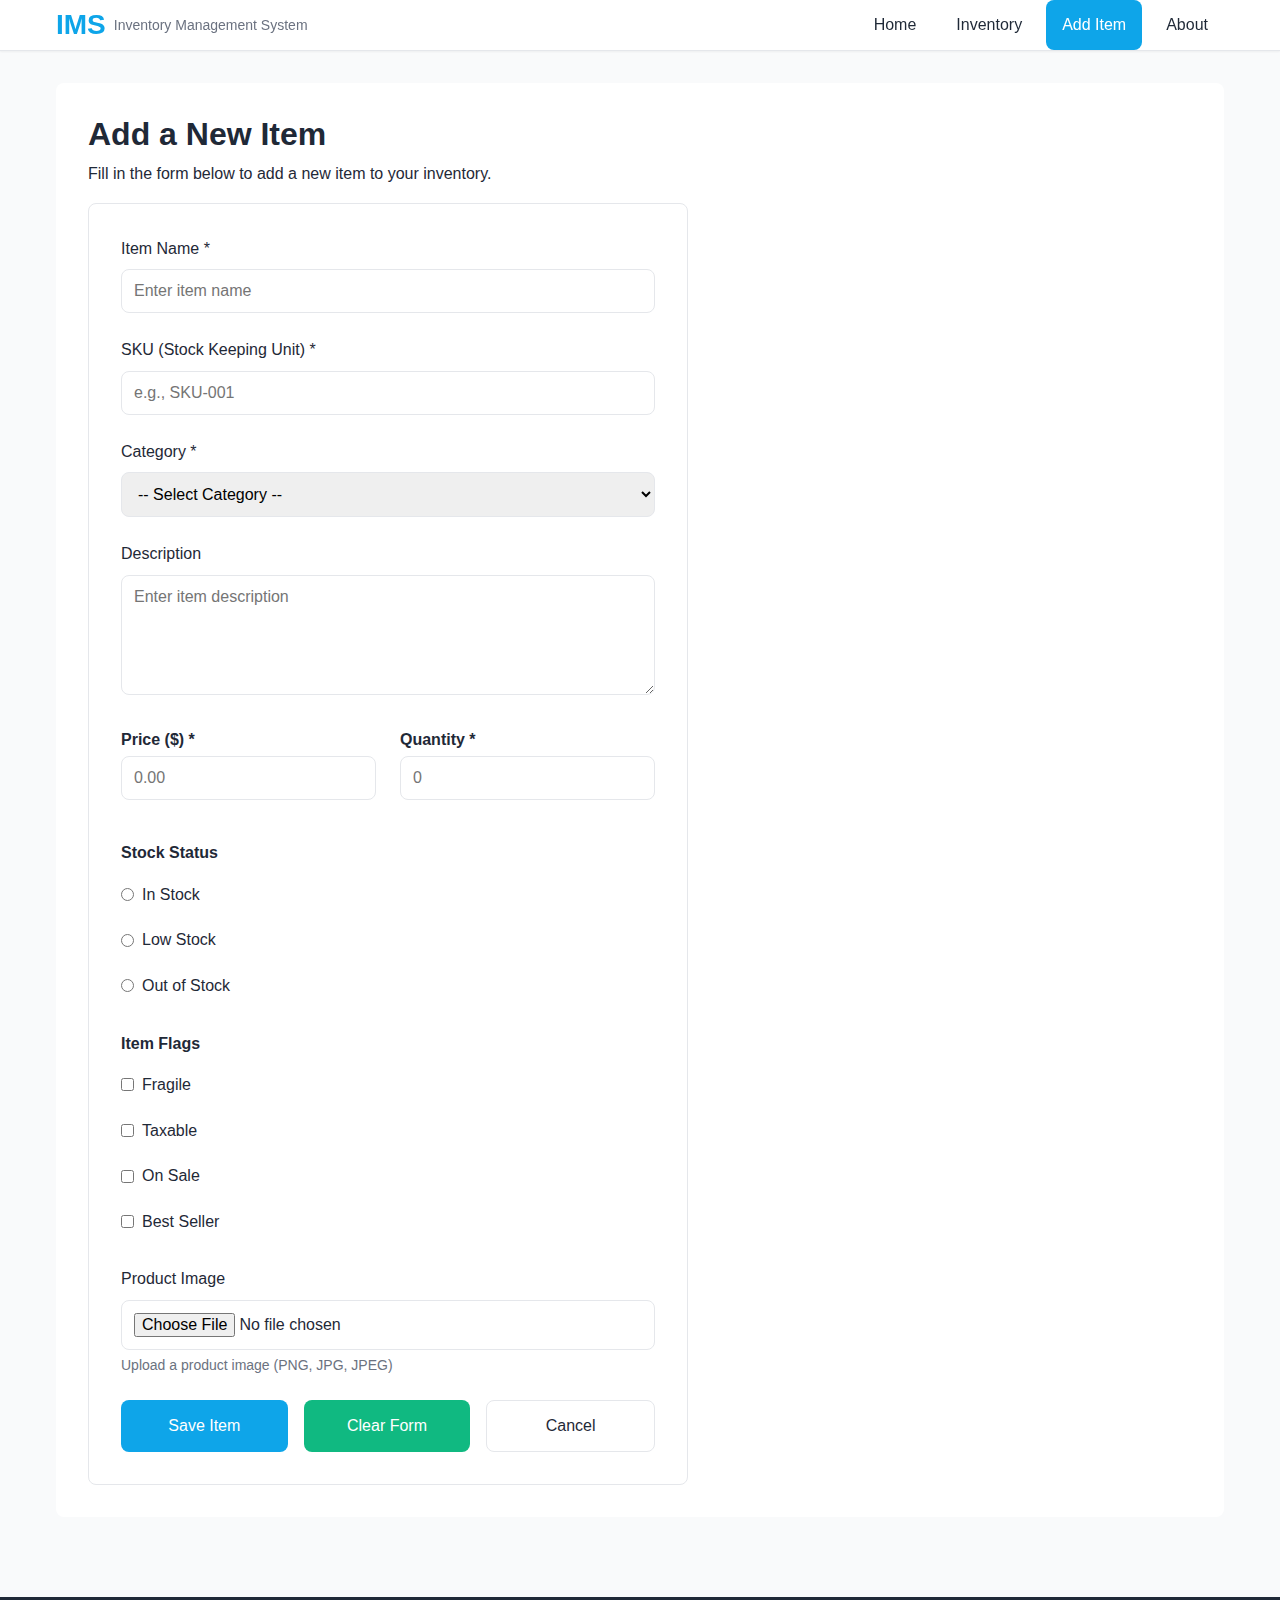
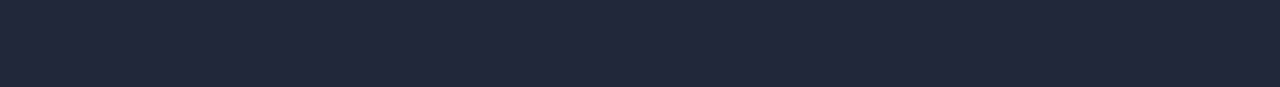
<file: addItem.html>
<!doctype html>
<html lang="en">
  <head>
    <meta charset="UTF-8" />
    <meta name="viewport" content="width=device-width, initial-scale=1.0" />
    <title>Add Item - Inventory Management System</title>
    <link rel="stylesheet" href="external.css" />
  </head>
  <body>
    <!-- Navigation Header -->
    <header class="site-header">
      <div class="header-container">
        <div class="brand">
          <h1>IMS</h1>
          <p>Inventory Management System</p>
        </div>
        <nav aria-label="Main Navigation">
          <ul class="nav-menu">
            <li><a href="index.html">Home</a></li>
            <li><a href="inventory.html">Inventory</a></li>
            <li><a href="addItem.html" class="active">Add Item</a></li>
            <li><a href="About.html">About</a></li>
          </ul>
        </nav>
      </div>
    </header>

    <main class="container">
      <section class="add-item-section">
        <h2>Add a New Item</h2>
        <p>Fill in the form below to add a new item to your inventory.</p>

        <form id="item-form" class="form-container">
          <!-- Text Fields -->
          <div class="form-group">
            <label for="itemName">Item Name *</label>
            <input
              id="itemName"
              name="itemName"
              type="text"
              required
              placeholder="Enter item name"
              aria-label="Item name"
            />
          </div>

          <div class="form-group">
            <label for="sku">SKU (Stock Keeping Unit) *</label>
            <input
              id="sku"
              name="sku"
              type="text"
              required
              placeholder="e.g., SKU-001"
              aria-label="SKU"
            />
          </div>

          <div class="form-group">
            <label for="category">Category *</label>
            <select
              id="category"
              name="category"
              required
              aria-label="Category"
            >
              <option value="">-- Select Category --</option>
              <option value="Electronics">Electronics</option>
              <option value="Clothing">Clothing</option>
              <option value="Books">Books</option>
              <option value="Food">Food</option>
              <option value="Other">Other</option>
            </select>
          </div>

          <div class="form-group">
            <label for="description">Description</label>
            <textarea
              id="description"
              name="description"
              rows="4"
              placeholder="Enter item description"
              aria-label="Item description"
            ></textarea>
          </div>

          <div class="form-row">
            <div class="form-group">
              <label for="price">Price ($) *</label>
              <input
                id="price"
                name="price"
                type="number"
                step="0.01"
                required
                placeholder="0.00"
                aria-label="Price"
              />
            </div>

            <div class="form-group">
              <label for="quantity">Quantity *</label>
              <input
                id="quantity"
                name="quantity"
                type="number"
                required
                placeholder="0"
                aria-label="Quantity"
              />
            </div>
          </div>

          <!-- Radio Buttons -->
          <fieldset class="form-group">
            <legend>Stock Status</legend>
            <div class="radio-group">
              <label>
                <input type="radio" name="status" value="in_stock" required />
                In Stock
              </label>
              <label>
                <input type="radio" name="status" value="low_stock" /> Low Stock
              </label>
              <label>
                <input type="radio" name="status" value="out_of_stock" /> Out of
                Stock
              </label>
            </div>
          </fieldset>

          <!-- Checkboxes -->
          <fieldset class="form-group">
            <legend>Item Flags</legend>
            <div class="checkbox-group">
              <label>
                <input type="checkbox" name="flags" value="fragile" /> Fragile
              </label>
              <label>
                <input type="checkbox" name="flags" value="taxable" /> Taxable
              </label>
              <label>
                <input type="checkbox" name="flags" value="onsale" /> On Sale
              </label>
              <label>
                <input type="checkbox" name="flags" value="bestseller" /> Best
                Seller
              </label>
            </div>
          </fieldset>

          <!-- Image Upload -->
          <div class="form-group">
            <label for="image">Product Image</label>
            <input
              id="image"
              name="image"
              type="file"
              accept="image/*"
              aria-label="Product image"
            />
            <small>Upload a product image (PNG, JPG, JPEG)</small>
            <div id="image-preview" class="image-preview"></div>
          </div>

          <!-- Form Actions -->
          <div class="form-actions">
            <button type="submit" class="btn btn-primary">Save Item</button>
            <button type="reset" class="btn btn-secondary">Clear Form</button>
            <a href="inventory.html" class="btn btn-tertiary">Cancel</a>
          </div>
        </form>
      </section>
    </main>

    <!-- Footer -->
    <footer class="site-footer">
      <p>&copy; 2026 Inventory Management System. All rights reserved.</p>
    </footer>

    <script src="main.js"></script>
  </body>
</html>
</file>
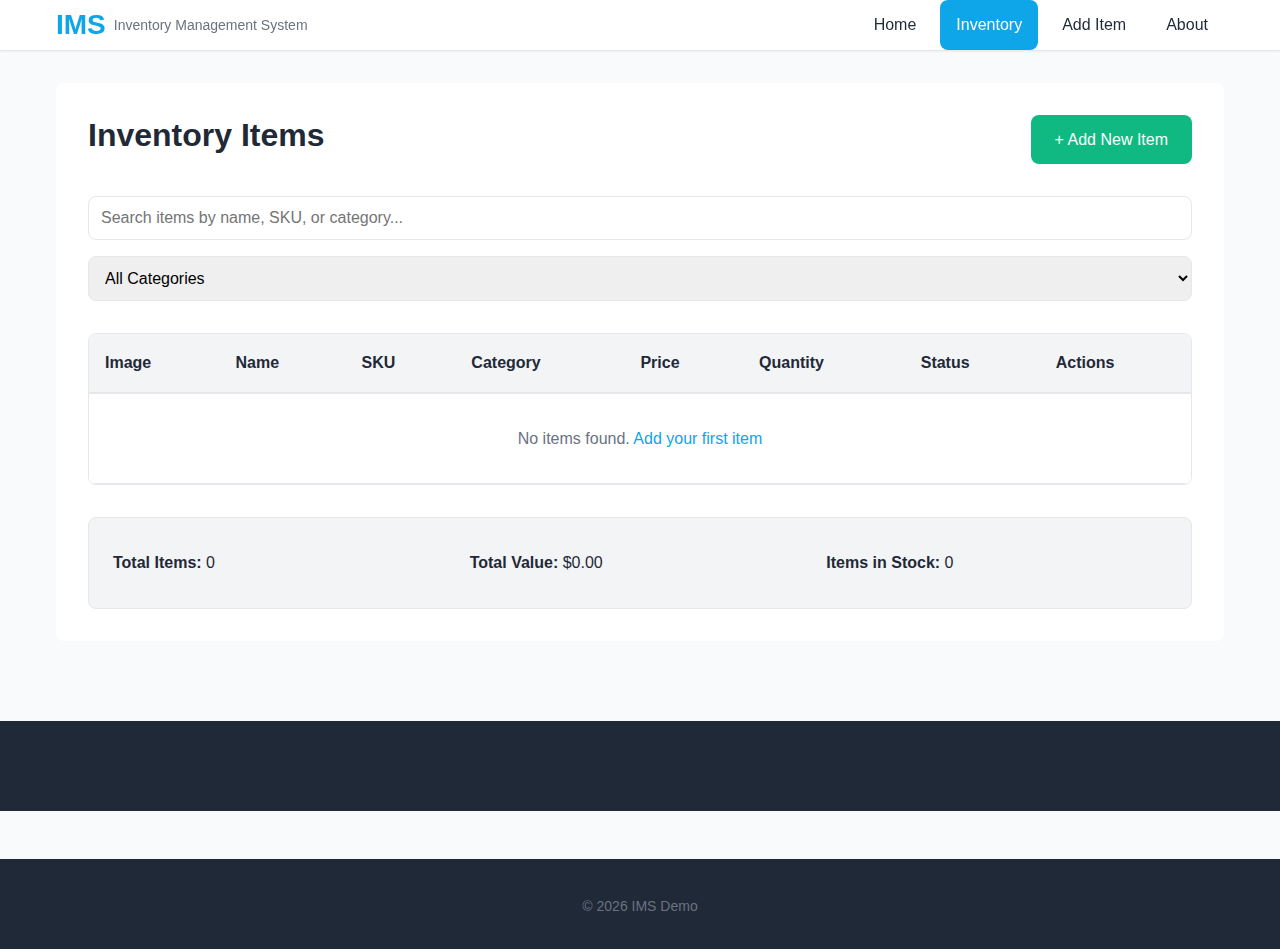
<file: inventory.html>
<!DOCTYPE html>
<html lang="en">
<head>
    <meta charset="UTF-8">
    <meta name="viewport" content="width=device-width, initial-scale=1.0">
    <title>Inventory - Inventory Management System</title>
    <link rel="stylesheet" href="external.css">
</head>
<body>
    <!-- Navigation Header -->
    <header class="site-header">
        <div class="header-container">
            <div class="brand">
                <h1>IMS</h1>
                <p>Inventory Management System</p>
            </div>
            <nav aria-label="Main Navigation">
                <ul class="nav-menu">
                    <li><a href="index.html">Home</a></li>
                    <li><a href="inventory.html" class="active">Inventory</a></li>
                    <li><a href="addItem.html">Add Item</a></li>
                    <li><a href="About.html">About</a></li>
                </ul>
            </nav>
        </div>
    </header>


    <main class="container">
        <section class="inventory-section">
            <div class="section-header">
                <h2>Inventory Items</h2>
                <a href="addItem.html" class="btn btn-secondary">+ Add New Item</a>
            </div>

            <!-- Search and Filter -->
            <div class="filter-section">
                <input 
                    type="text" 
                    id="search-input" 
                    class="search-box" 
                    placeholder="Search items by name, SKU, or category..."
                    aria-label="Search inventory items"
                >
                <select id="category-filter" class="filter-select" aria-label="Filter by category">
                    <option value="">All Categories</option>
                    <option value="Electronics">Electronics</option>
                    <option value="Clothing">Clothing</option>
                    <option value="Books">Books</option>
                    <option value="Food">Food</option>
                    <option value="Other">Other</option>
                </select>
            </div>

            <!-- Inventory Table -->
            <div class="table-wrapper">
                <table class="inventory-table" id="inventory-table">
                    <thead>
                        <tr>
                            <th>Image</th>
                            <th>Name</th>
                            <th>SKU</th>
                            <th>Category</th>
                            <th>Price</th>
                            <th>Quantity</th>
                            <th>Status</th>
                            <th>Actions</th>
                        </tr>
                    </thead>
                    <tbody id="inventory-body">
                        <tr class="empty-state">
                            <td colspan="8">No items found. <a href="addItem.html">Add your first item</a></td>
                        </tr>
                    </tbody>
                </table>
            </div>

            <!-- Summary -->
            <div class="inventory-summary">
                <p><strong>Total Items:</strong> <span id="summary-total">0</span></p>
                <p><strong>Total Value:</strong> $<span id="summary-value">0.00</span></p>
                <p><strong>Items in Stock:</strong> <span id="summary-in-stock">0</span></p>
            </div>
        </section>
    </main>

    <!-- Footer -->
    <footer class="site-footer">
        <p>&copy; 2026 Inventory Management System. All rights reserved.</p>
    </footer>

    <script src="main.js"></script>
</body>
</html>

  <footer class="site-footer">
    <small>© 2026 IMS Demo</small>
  </footer>
</body>
</html>
</file>
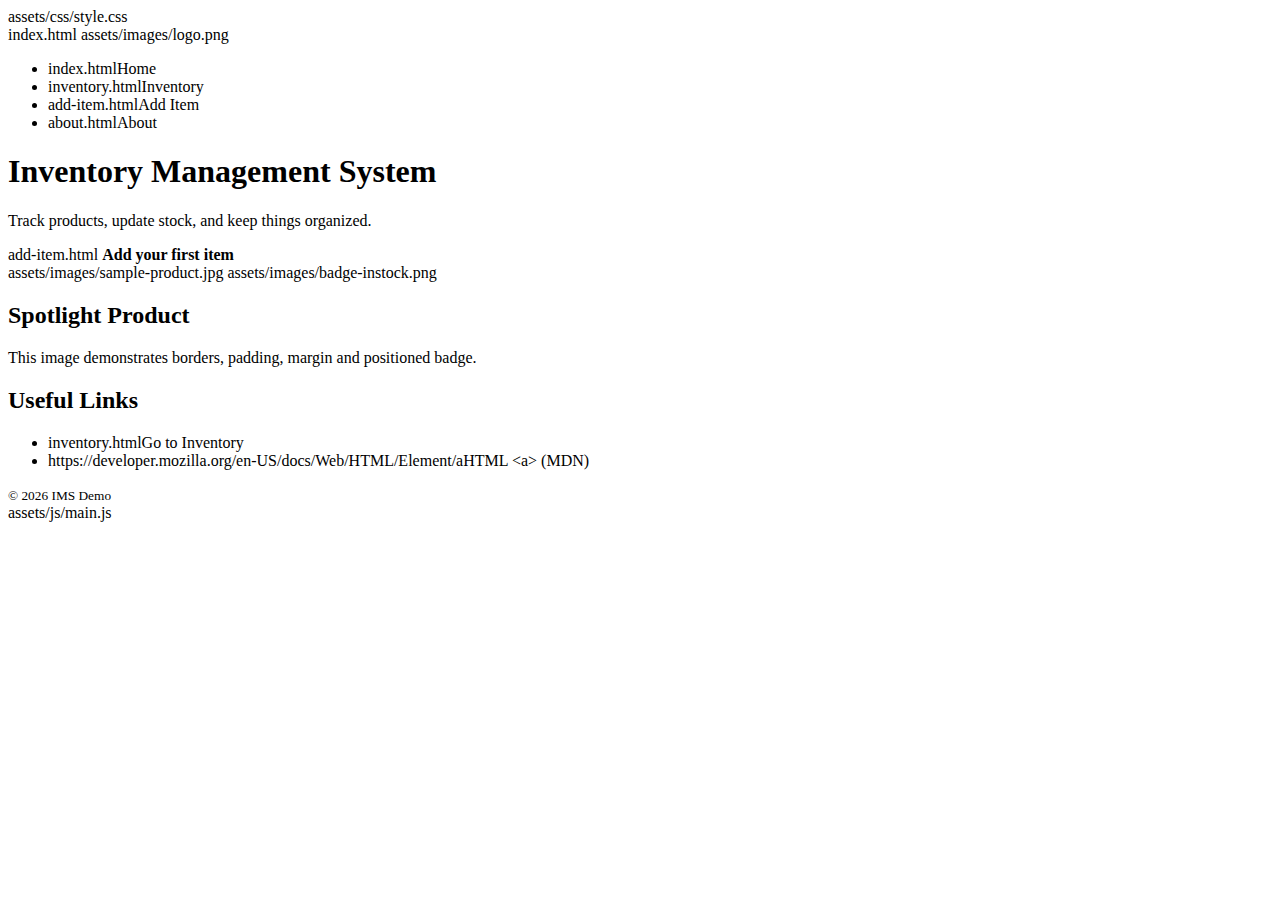
<file: MainPage.html>
<!DOCTYPE html>
<html lang="en">
<head>
  <meta charset="UTF-8" />
  <title>IMS — Home</title>
  assets/css/style.css
</head>
<body class="page-home">
  <header class="site-header">
    index.html
      assets/images/logo.png
    </a>
    <nav aria-label="Primary">
      <ul class="nav">
        <li>index.htmlHome</a></li>
        <li>inventory.htmlInventory</a></li>
        <li>add-item.htmlAdd Item</a></li>
        <li>about.htmlAbout</a></li>
      </ul>
    </nav>
  </header>

  <main class="container">
    <h1>Inventory Management System</h1>
    <p>Track products, update stock, and keep things organized.</p>

    <!-- ROLLOVER IMAGE (CSS-only) -->
    add-item.html
      <!-- We use background-image in CSS to switch on :hover -->
      <span class="rollover-img" role="img" aria-label="Add item"></span>
      <strong>Add your first item</strong>
    </a>

    <!-- IMAGE styled with box-model & positioning -->
    <section class="spotlight">
      <div class="spotlight-card">
        assets/images/sample-product.jpg
        assets/images/badge-instock.png
        <div class="spotlight-body">
          <h2>Spotlight Product</h2>
          <p>This image demonstrates borders, padding, margin and positioned badge.</p>
        </div>
      </div>
    </section>

    <section>
      <h2>Useful Links</h2>
      <ul>
        <!-- Relative link (to a page within your site) -->
        <li>inventory.htmlGo to Inventory</a></li>
        <!-- Absolute external link -->
        <li>https://developer.mozilla.org/en-US/docs/Web/HTML/Element/aHTML &lt;a&gt; (MDN)</a></li>
      </ul>
      
    </section>
  </main>

  <footer class="site-footer">
    <small>© 2026 IMS Demo</small>
  </footer>
  assets/js/main.js</script>
</body>
</html>
</file>
<file: external.css>
/* CSS Variables for Color Scheme */
:root {
    --primary-color: #0ea5e9;
    --primary-dark: #0369a1;
    --secondary-color: #10b981;
    --danger-color: #ef4444;
    --warning-color: #f59e0b;
    --success-color: #10b981;
    
    --text-color: #1f2937;
    --text-light: #6b7280;
    --border-color: #e5e7eb;
    --bg-color: #f9fafb;
    --bg-light: #f3f4f6;
    --white: #ffffff;
    
    --shadow-sm: 0 1px 2px 0 rgba(0, 0, 0, 0.05);
    --shadow-md: 0 4px 6px -1px rgba(0, 0, 0, 0.1);
    --shadow-lg: 0 10px 15px -3px rgba(0, 0, 0, 0.1);
    
    --border-radius: 0.5rem;
    --spacing-unit: 1rem;
}

/* Reset & Base Styles */
* {
    margin: 0;
    padding: 0;
    box-sizing: border-box;
}

html {
    scroll-behavior: smooth;
}

body {
    font-family: -apple-system, BlinkMacSystemFont, 'Segoe UI', 'Roboto', 'Oxygen',
        'Ubuntu', 'Cantarell', 'Fira Sans', 'Droid Sans', 'Helvetica Neue',
        sans-serif;
    color: var(--text-color);
    background-color: var(--bg-color);
    line-height: 1.6;
    font-size: 1rem;
}

/* Typography */
h1, h2, h3, h4, h5, h6 {
    font-weight: 600;
    line-height: 1.2;
    margin-bottom: 0.5rem;
}

h1 { font-size: 2.5rem; }
h2 { font-size: 2rem; }
h3 { font-size: 1.5rem; }
h4 { font-size: 1.25rem; }
h5 { font-size: 1.125rem; }
h6 { font-size: 1rem; }

p {
    margin-bottom: 1rem;
}

a {
    color: var(--primary-color);
    text-decoration: none;
    transition: color 0.3s ease;
}

a:hover {
    color: var(--primary-dark);
    text-decoration: underline;
}

img {
    max-width: 100%;
    height: auto;
    display: block;
}

/* Buttons */
.btn {
    display: inline-block;
    padding: 0.75rem 1.5rem;
    border: none;
    border-radius: var(--border-radius);
    font-size: 1rem;
    font-weight: 500;
    cursor: pointer;
    transition: all 0.3s ease;
    text-decoration: none;
    text-align: center;
}

.btn-primary {
    background-color: var(--primary-color);
    color: white;
}

.btn-primary:hover {
    background-color: var(--primary-dark);
    box-shadow: var(--shadow-md);
}

.btn-secondary {
    background-color: var(--secondary-color);
    color: white;
}

.btn-secondary:hover {
    background-color: #059669;
}

.btn-tertiary {
    background-color: transparent;
    color: var(--text-color);
    border: 1px solid var(--border-color);
}

.btn-tertiary:hover {
    background-color: var(--bg-light);
}

/* Site Header & Navigation */
.site-header {
    background-color: var(--white);
    border-bottom: 1px solid var(--border-color);
    position: sticky;
    top: 0;
    z-index: 100;
    box-shadow: var(--shadow-sm);
}

.header-container {
    max-width: 1200px;
    margin: 0 auto;
    padding: 0 1rem;
    display: flex;
    justify-content: space-between;
    align-items: center;
    flex-wrap: wrap;
    gap: 2rem;
}

.brand {
    display: flex;
    align-items: center;
    gap: 0.5rem;
}

.brand h1 {
    font-size: 1.75rem;
    margin: 0;
    color: var(--primary-color);
}

.brand p {
    margin: 0;
    font-size: 0.875rem;
    color: var(--text-light);
}

.nav-menu {
    list-style: none;
    display: flex;
    gap: 0.5rem;
    margin: 0;
    padding: 0;
}

.nav-menu a {
    display: block;
    padding: 0.75rem 1rem;
    color: var(--text-color);
    border-radius: var(--border-radius);
    transition: all 0.3s ease;
}

.nav-menu a:hover {
    background-color: var(--bg-light);
    color: var(--primary-color);
    text-decoration: none;
}

.nav-menu a.active {
    background-color: var(--primary-color);
    color: white;
}

/* Container */
.container {
    max-width: 1200px;
    margin: 0 auto;
    padding: 2rem 1rem;
}

/* Sections */
.hero {
    background: linear-gradient(135deg, var(--primary-color), var(--primary-dark));
    color: white;
    padding: 3rem 2rem;
    border-radius: var(--border-radius);
    margin-bottom: 2rem;
    text-align: center;
}

.hero h2 {
    color: white;
    font-size: 2.5rem;
}

.hero p {
    font-size: 1.125rem;
    margin-bottom: 2rem;
}

/* Cards */
.featured-section, .stats-section, .info-section {
    margin-bottom: 3rem;
}

.featured-card, .stat-card, .about-card {
    background-color: var(--white);
    border: 1px solid var(--border-color);
    border-radius: var(--border-radius);
    padding: 1.5rem;
    margin-bottom: 1.5rem;
    box-shadow: var(--shadow-sm);
    transition: box-shadow 0.3s ease;
}

.featured-card:hover, .stat-card:hover, .about-card:hover {
    box-shadow: var(--shadow-md);
}

.featured-card {
    display: flex;
    gap: 2rem;
    align-items: flex-start;
}

.image-wrapper {
    position: relative;
    flex-shrink: 0;
    width: 300px;
}

.featured-image {
    width: 100%;
    border-radius: var(--border-radius);
    object-fit: cover;
}

.badge {
    position: absolute;
    top: 10px;
    right: 10px;
    background-color: var(--success-color);
    color: white;
    padding: 0.5rem 1rem;
    border-radius: 50px;
    font-size: 0.875rem;
    font-weight: 600;
}

.card-content {
    flex: 1;
}

.stats-grid {
    display: grid;
    grid-template-columns: repeat(auto-fit, minmax(200px, 1fr));
    gap: 1.5rem;
}

.stat-card {
    text-align: center;
}

.stat-number {
    font-size: 2.5rem;
    font-weight: 700;
    color: var(--primary-color);
    margin: 0.5rem 0 0 0;
}

/* Information Links */
.info-links {
    list-style: none;
    padding: 0;
}

.info-links li {
    margin-bottom: 1rem;
}

.info-links a {
    display: block;
    padding: 1rem;
    background-color: var(--bg-light);
    border-left: 4px solid var(--primary-color);
    border-radius: 4px;
    transition: all 0.3s ease;
}

.info-links a:hover {
    background-color: #e0f2fe;
    transform: translateX(4px);
    text-decoration: none;
}

/* Forms */
.form-container {
    background-color: var(--white);
    border: 1px solid var(--border-color);
    border-radius: var(--border-radius);
    padding: 2rem;
    max-width: 600px;
}

.form-group {
    margin-bottom: 1.5rem;
}

.form-row {
    display: grid;
    grid-template-columns: 1fr 1fr;
    gap: 1.5rem;
}

label {
    display: block;
    margin-bottom: 0.5rem;
    font-weight: 500;
    color: var(--text-color);
}

input[type="text"],
input[type="email"],
input[type="number"],
input[type="password"],
input[type="date"],
input[type="file"],
select,
textarea {
    width: 100%;
    padding: 0.75rem;
    border: 1px solid var(--border-color);
    border-radius: var(--border-radius);
    font-family: inherit;
    font-size: 1rem;
    transition: border-color 0.3s ease;
}

input[type="text"]:focus,
input[type="email"]:focus,
input[type="number"]:focus,
input[type="password"]:focus,
input[type="date"]:focus,
input[type="file"]:focus,
select:focus,
textarea:focus {
    outline: none;
    border-color: var(--primary-color);
    box-shadow: 0 0 0 3px rgba(14, 165, 233, 0.1);
}

textarea {
    resize: vertical;
    min-height: 120px;
}

.radio-group, .checkbox-group {
    display: flex;
    flex-direction: column;
    gap: 0.75rem;
}

.radio-group label, .checkbox-group label {
    display: flex;
    align-items: center;
    gap: 0.5rem;
    font-weight: normal;
    cursor: pointer;
}

input[type="radio"],
input[type="checkbox"] {
    cursor: pointer;
}

.form-actions {
    display: flex;
    gap: 1rem;
    margin-top: 2rem;
}

.form-actions button,
.form-actions a {
    flex: 1;
}

fieldset {
    border: none;
    padding: 0;
    margin: 0;
}

legend {
    font-weight: 600;
    margin-bottom: 1rem;
}

small {
    display: block;
    color: var(--text-light);
    font-size: 0.875rem;
    margin-top: 0.25rem;
}

/* Image Preview */
.image-preview {
    margin-top: 1rem;
}

.image-preview img {
    max-width: 200px;
    border-radius: var(--border-radius);
    box-shadow: var(--shadow-sm);
}

/* Inventory Section */
.inventory-section, .add-item-section {
    background-color: var(--white);
    border-radius: var(--border-radius);
    padding: 2rem;
}

.section-header {
    display: flex;
    justify-content: space-between;
    align-items: center;
    margin-bottom: 2rem;
    flex-wrap: wrap;
    gap: 1rem;
}

.filter-section {
    display: flex;
    gap: 1rem;
    margin-bottom: 2rem;
    flex-wrap: wrap;
}

.search-box {
    flex: 1;
    min-width: 200px;
    padding: 0.75rem;
    border: 1px solid var(--border-color);
    border-radius: var(--border-radius);
    font-size: 1rem;
}

.filter-select {
    min-width: 150px;
}

/* Table Styles */
.table-wrapper {
    overflow-x: auto;
    margin-bottom: 2rem;
    border: 1px solid var(--border-color);
    border-radius: var(--border-radius);
}

.inventory-table {
    width: 100%;
    border-collapse: collapse;
    background-color: var(--white);
}

.inventory-table thead {
    background-color: var(--bg-light);
    border-bottom: 2px solid var(--border-color);
}

.inventory-table th {
    padding: 1rem;
    text-align: left;
    font-weight: 600;
    color: var(--text-color);
}

.inventory-table td {
    padding: 1rem;
    border-bottom: 1px solid var(--border-color);
}

.inventory-table tbody tr:hover {
    background-color: #f5f5f5;
}

.inventory-table img {
    max-width: 50px;
    height: 50px;
    object-fit: cover;
    border-radius: 4px;
}

.empty-state td {
    text-align: center;
    padding: 2rem;
    color: var(--text-light);
}

/* Status Badge */
.status-badge {
    padding: 0.25rem 0.75rem;
    border-radius: 50px;
    font-size: 0.875rem;
    font-weight: 600;
    text-align: center;
}

.status-in-stock {
    background-color: #d1fae5;
    color: #065f46;
}

.status-low-stock {
    background-color: #fed7aa;
    color: #92400e;
}

.status-out-of-stock {
    background-color: #fee2e2;
    color: #991b1b;
}

/* Inventory Summary */
.inventory-summary {
    background-color: var(--bg-light);
    border: 1px solid var(--border-color);
    border-radius: var(--border-radius);
    padding: 1.5rem;
    display: grid;
    grid-template-columns: repeat(auto-fit, minmax(200px, 1fr));
    gap: 1rem;
}

.inventory-summary p {
    margin: 0.5rem 0;
}

/* About Section Cards */
.features-card {
    display: flex;
    gap: 2rem;
    align-items: flex-start;
}

.features-card .image-container {
    flex-shrink: 0;
    width: 250px;
}

.about-image {
    width: 100%;
    border-radius: var(--border-radius);
}

.tech-grid {
    display: grid;
    grid-template-columns: repeat(auto-fit, minmax(250px, 1fr));
    gap: 1.5rem;
}

.tech-item {
    background-color: var(--bg-light);
    padding: 1.5rem;
    border-radius: var(--border-radius);
    border: 1px solid var(--border-color);
}

.tech-item h4 {
    margin-top: 0;
}

.topics-table {
    width: 100%;
    border-collapse: collapse;
    margin-top: 1rem;
}

.topics-table thead {
    background-color: var(--bg-light);
}

.topics-table th {
    padding: 1rem;
    text-align: left;
    font-weight: 600;
    border-bottom: 2px solid var(--border-color);
}

.topics-table td {
    padding: 1rem;
    border-bottom: 1px solid var(--border-color);
    vertical-align: top;
}

.topics-table ul {
    padding-left: 1.5rem;
    margin: 0;
}

.topics-table li {
    margin-bottom: 0.5rem;
}

.project-info {
    display: grid;
    grid-template-columns: repeat(auto-fit, minmax(200px, 1fr));
    gap: 2rem;
}

.project-info div {
    padding: 1rem;
    background-color: var(--bg-light);
    border-radius: var(--border-radius);
}

.project-info h4 {
    margin-top: 0;
}

/* Footer */
.site-footer {
    background-color: var(--text-color);
    color: white;
    text-align: center;
    padding: 2rem;
    margin-top: 3rem;
}

.site-footer p {
    margin: 0;
}

/* Responsive Design */
@media (max-width: 768px) {
    .header-container {
        flex-direction: column;
        gap: 1rem;
    }

    .nav-menu {
        flex-direction: column;
        width: 100%;
    }

    .nav-menu a {
        display: block;
        width: 100%;
        padding: 0.75rem;
    }

    h1 { font-size: 1.75rem; }
    h2 { font-size: 1.5rem; }
    h3 { font-size: 1.25rem; }

    .hero {
        padding: 2rem 1rem;
    }

    .featured-card {
        flex-direction: column;
    }

    .image-wrapper {
        width: 100%;
    }

    .form-row {
        grid-template-columns: 1fr;
    }

    .section-header {
        flex-direction: column;
        align-items: flex-start;
    }

    .form-actions {
        flex-direction: column;
    }

    .inventory-table {
        font-size: 0.875rem;
    }

    .inventory-table th,
    .inventory-table td {
        padding: 0.75rem 0.5rem;
    }

    .features-card {
        flex-direction: column;
    }

    .features-card .image-container {
        width: 100%;
    }
}
  transition: transform .15s ease;
}
.rollover-card:hover { transform: translateY(-2px); }
.rollover-img {
  width: 120px; height: 80px;
  background-image: url("../images/hero-default.jpg");
  background-size: cover; background-position: center;
  border-radius: .375rem;
  /* On hover, swap to the hover image: */
}
.rollover-card:hover .rollover-img {
  background-image: url("../images/hero-hover.jpg");
}

/* IMAGE styled with box model + positioning */
.spotlight-card {
  position: relative;            /* establishes containing block */
  display: grid; grid-template-columns: 140px 1fr;
  gap: 1rem; align-items: center;
  background: var(--card);
  border: 2px solid #111;        /* border (box model) */
  padding: 1rem;                 /* padding (box model) */
  margin: 1rem 0;                /* margin (box model) */
  border-radius: .5rem;
}
.spotlight-card .badge {
  position: absolute; right: .5rem; top: .5rem; width: 72px;  /* positioning requirement */
}

/* TABLES */
.table { width: 100%; border-collapse: collapse; background: var(--card); }
.table th, .table td { padding: .625rem .75rem; text-align: left; }
.table-bordered, .table-bordered th, .table-bordered td { border: 1px solid #111; } /* visible borders */

/* Layout table with invisible borders */
.layout-table { width: 100%; border-collapse: collapse; margin-top: 1rem; }
.layout-table td { border: none; padding: 1rem; background: var(--card); }

/* Forms */
.form-card {
  background: var(--card);
  border: 1px solid var(--border);
  border-radius: .5rem;
  padding: 1rem;
  max-width: 640px;
}
.form-row { margin-bottom: 1rem; }
.form-row label { display: block; font-weight: 600; margin-bottom: .25rem; }
.form-row input[type="text"] {
  width: 100%; padding: .65rem .75rem; border: 1px solid var(--border); border-radius: .375rem;
}
.form-row label > input[type="radio"],
.form-row label > input[type="checkbox"] {
  margin-right: .4rem;
}
.form-actions { margin-top: .75rem; }
button {
  appearance: none; border: none; padding: .6rem 1rem; border-radius: .375rem;
  background: var(--brand); color: #fff; font-weight: 600; cursor: pointer;
}
button:hover { background: var(--brand-dark); }

/* Footer */
.site-footer { padding: 2rem 1rem; text-align: center; color: var(--muted); }
</file>
